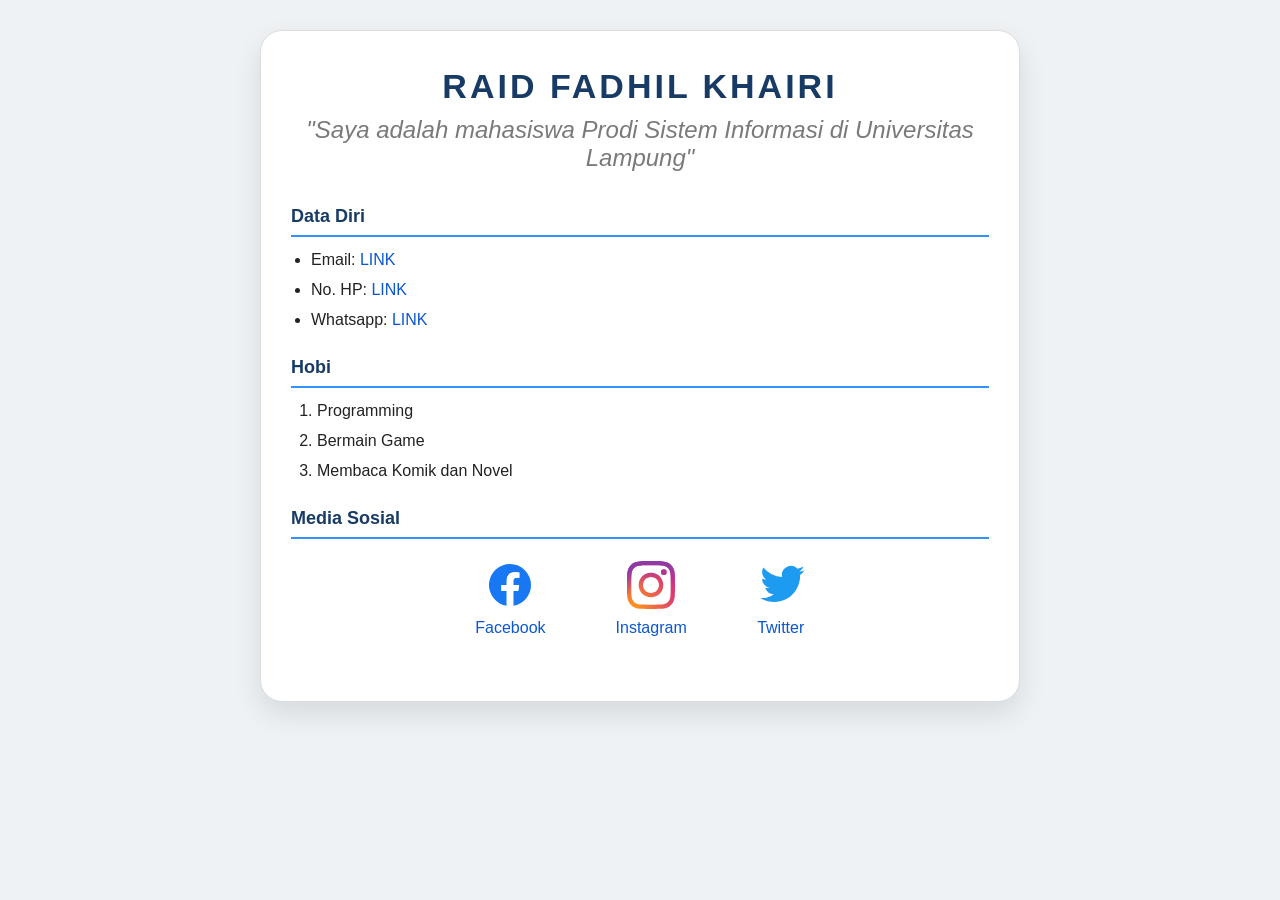
<file: tugasWeb/index.html>
<!DOCTYPE html>
<html lang="id">
<head>
    <meta charset="UTF-8">
    <meta name="viewport" content="width=device-width, initial-scale=1.0">
    <title>Profil Raid Fadhil Khairi</title>
    <style>
        * {
            box-sizing: border-box;
        }

        body {
            margin: 0;
            min-height: 100vh;
            padding: 30px 16px;
            font-family: "Segoe UI", Tahoma, Geneva, Verdana, sans-serif;
            color: #222;
            background: #eef2f5;
        }

        main {
            max-width: 760px;
            margin: 0 auto;
            padding: 36px 30px;
            background: #ffffff;
            border: 1px solid #dddddd;
            border-radius: 22px;
            box-shadow: 0 12px 28px rgba(0, 0, 0, 0.10);
            transition: transform 0.2s ease, box-shadow 0.2s ease;
        }

        .header {
            text-align: center;
            margin-bottom: 34px;
        }

        .name {
            margin: 0 0 10px;
            font-size: 34px;
            font-weight: 700;
            letter-spacing: 3px;
            text-transform: uppercase;
            color: #183b66;
        }

        .deskripsi {
            margin: 0;
            color: #7a7a7a;
            font-size: 24px;
            font-style: italic;
        }

        .section {
            margin-bottom: 28px;
        }

        .title {
            font-weight: 700;
            margin: 0 0 14px;
            padding-bottom: 8px;
            font-size: 18px;
            color: #183b66;
            border-bottom: 2px solid #3392ff;
        }

        ul {
            margin: 0;
            padding-left: 20px;
        }

        ol {
            margin: 0;
            padding-left: 26px;
        }

        li {
            margin-bottom: 12px;
            font-size: 16px;
            transition: transform 0.2s ease;
        }

        a {
            color: #0b57d0;
            text-decoration: none;
            transition: color 0.2s ease;
        }

        a:hover {
            color: #083a8c;
            text-decoration: underline;
        }

        img {
            vertical-align: middle;
        }

        main:hover {
            transform: translateY(-2px);
            box-shadow: 0 14px 30px rgba(0, 0, 0, 0.12);
        }

        li:hover {
            transform: translateX(4px);
        }

        .sosial-media {
            display: flex;
            justify-content: center;
            gap: 70px;
            padding: 8px 0 0;
            list-style: none;
        }

        .sosial-media li {
            margin-bottom: 0;
            text-align: center;
        }

        .sosial-media a {
            display: inline-flex;
            flex-direction: column;
            align-items: center;
            gap: 10px;
            font-size: 16px;
        }

        .sosial-media img {
            width: 48px;
            height: 48px;
            transition: transform 0.2s ease;
        }

        .sosial-media a:hover img {
            transform: scale(1.08);
        }

        @media (max-width: 600px) {
            body {
                padding: 20px 12px;
            }

            main {
                padding: 24px 18px;
            }

            .name {
                font-size: 26px;
                letter-spacing: 2px;
            }

            .deskripsi {
                font-size: 18px;
            }

            .sosial-media {
                gap: 26px;
            }
        }
    </style>
</head>
<body>
    <main>
        <div class="header">
            <p class="name">Raid Fadhil Khairi</p>
            <p class="deskripsi">"Saya adalah mahasiswa Prodi Sistem Informasi di Universitas Lampung"</p>
        </div>

        <div class="section">
            <p class="title">Data Diri</p>
            <ul>
                <li>Email: <a href="mailto:raidfadhilkhairi@gmail.com" target="_blank" rel="noopener noreferrer">LINK</a></li>
                <li>No. HP: <a href="tel:+6285814095093" target="_blank" rel="noopener noreferrer">LINK</a></li>
                <li>Whatsapp: <a href="https://wa.me/6285814095093" target="_blank" rel="noopener noreferrer">LINK</a></li>
            </ul>
        </div>

        <div class="section">
            <p class="title">Hobi</p>
            <ol>
                <li>Programming</li>
                <li>Bermain Game</li>
                <li>Membaca Komik dan Novel</li>
            </ol>
        </div>

        <div class="section">
            <p class="title">Media Sosial</p>
            <ul class="sosial-media">
                <li><a href="https://www.facebook.com/s4b3i/" target="_blank" rel="noopener noreferrer"><img src="asset/facebook.svg" alt="Facebook">Facebook</a></li>
                <li><a href="https://www.instagram.com/khairiefadhil/" target="_blank" rel="noopener noreferrer"><img src="asset/instagram.svg" alt="Instagram">Instagram</a></li>
                <li><a href="https://twitter.com" target="_blank" rel="noopener noreferrer"><img src="asset/twitter.svg" alt="Twitter">Twitter</a></li>
            </ul>
        </div>
    </main>
</body>
</html>
</file>
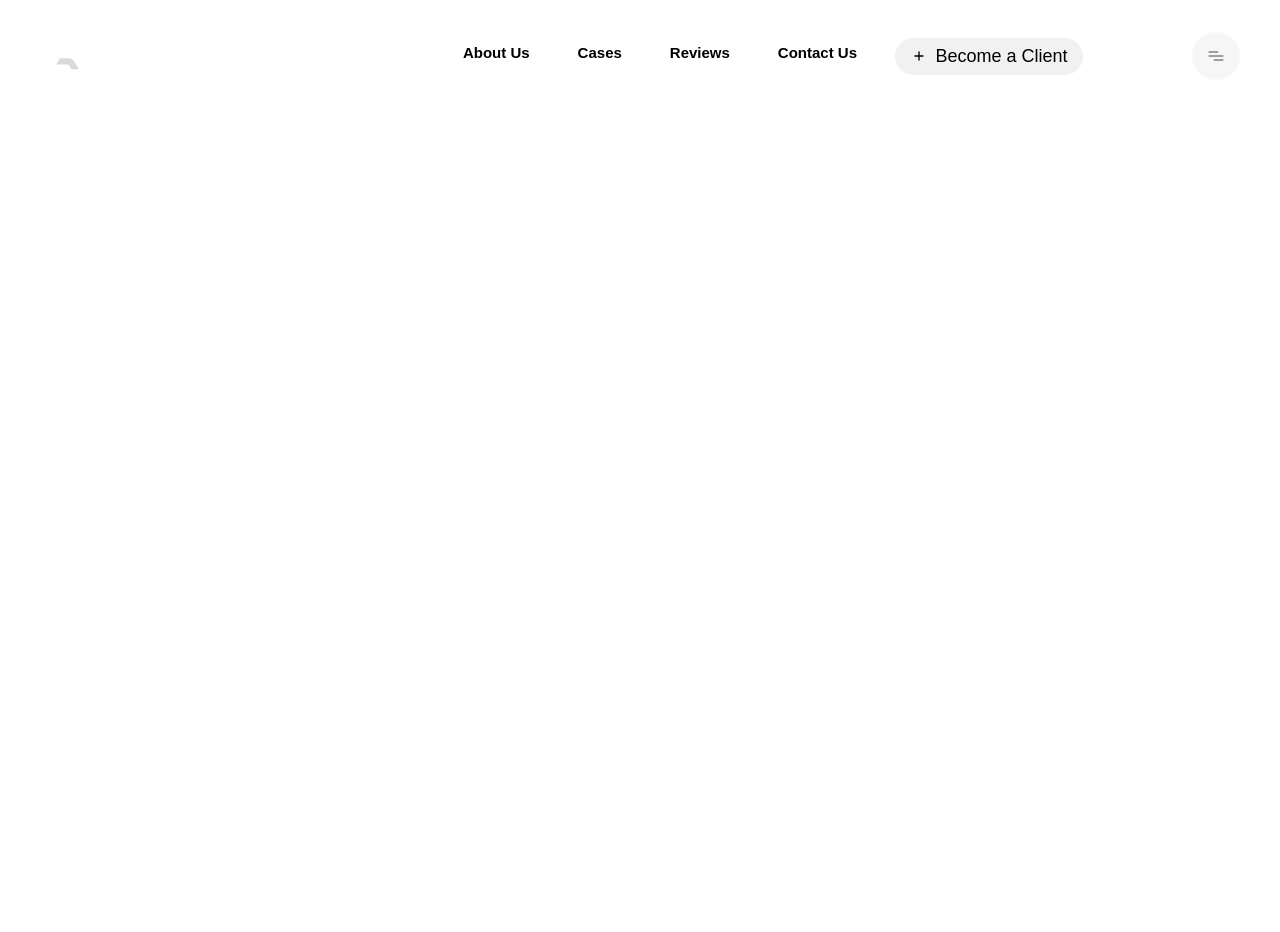
<file: tugasWeb2/index.html>
<!doctype html>
<html>
<head>
  <meta charset="UTF-8">
  <meta name="viewport" content="width=device-width, initial-scale=1.0">
  <link rel="stylesheet" href="style.css">
</head>
<body>
  <div class="hero-shell">
    <video class="hero-video" autoplay muted loop playsinline>
      <source src="asset/hero.mp4" type="video/mp4">
    </video>

    <div class="nav-bar">
      <button class="nav-button-client">
        <img src="asset/plus.svg" alt="plus" class="nav-button-client-icon">
        <span class="nav-button-client-label">Become a Client</span>
      </button>

      <div class="bahasa-dropdown" id="langDropdown">
        <button id="langToggle" class="bahasa-toggle">
          <span>EN</span>
          <svg xmlns="http://www.w3.org/2000/svg" width="16" height="16" fill="currentColor" viewBox="0 0 16 16">
            <path fill-rule="evenodd" d="M1.646 4.646a.5.5 0 0 1 .708 0L8 10.293l5.646-5.647a.5.5 0 0 1 .708.708l-6 6a.5.5 0 0 1-.708 0l-6-6a.5.5 0 0 1 0-.708"/>
          </svg>
        </button>
        <div id="langMenu" class="bahasa-menu">
          <span>CN</span>
        </div>
      </div>

      <div class="menu-circle">
        <svg class="menu-circle-icon" viewBox="0 0 24 24" fill="none" xmlns="http://www.w3.org/2000/svg"><g id="SVGRepo_bgCarrier" stroke-width="0"></g><g id="SVGRepo_tracerCarrier" stroke-linecap="round" stroke-linejoin="round"></g><g id="SVGRepo_iconCarrier"> <path d="M5 8H13.75M5 12H19M10.25 16L19 16" stroke="#464455" stroke-linecap="round" stroke-linejoin="round"></path> </g></svg>
      </div>
    </div>

    <div class="main-nav-wrap">
      <img src="asset/logo.svg" alt="logo" class="logo">
      <div class="main-nav">
        <a href="" class="main-nav-link">About Us</a>
        <a href="" class="main-nav-link">Cases</a>
        <a href="" class="main-nav-link">Reviews</a>
        <a href="" class="main-nav-link">Contact Us</a>
      </div>
      <div></div>
    </div>

    <div class="hero-content">
      <div class="hero-title">
        <h1 class="title-line title-light">WE CREATE</h1>
        <h1 class="title-line title-bold"><i>AWESOME</i></h1>
        <h1 class="title-line title-bold">DESIGN</h1>
      </div>
    </div>
  </div>
</body>
<script>
  const langDropdown = document.getElementById("langDropdown");
  const langToggle = document.getElementById("langToggle");
  const langMenu = document.getElementById("langMenu");

  langToggle.addEventListener("click", function (event) {
    event.stopPropagation();
    langMenu.classList.toggle("open");
  });

  document.addEventListener("click", function (event) {
    if (!langDropdown.contains(event.target)) {
      langMenu.classList.remove("open");
    }
  });
</script>
</html>
</file>
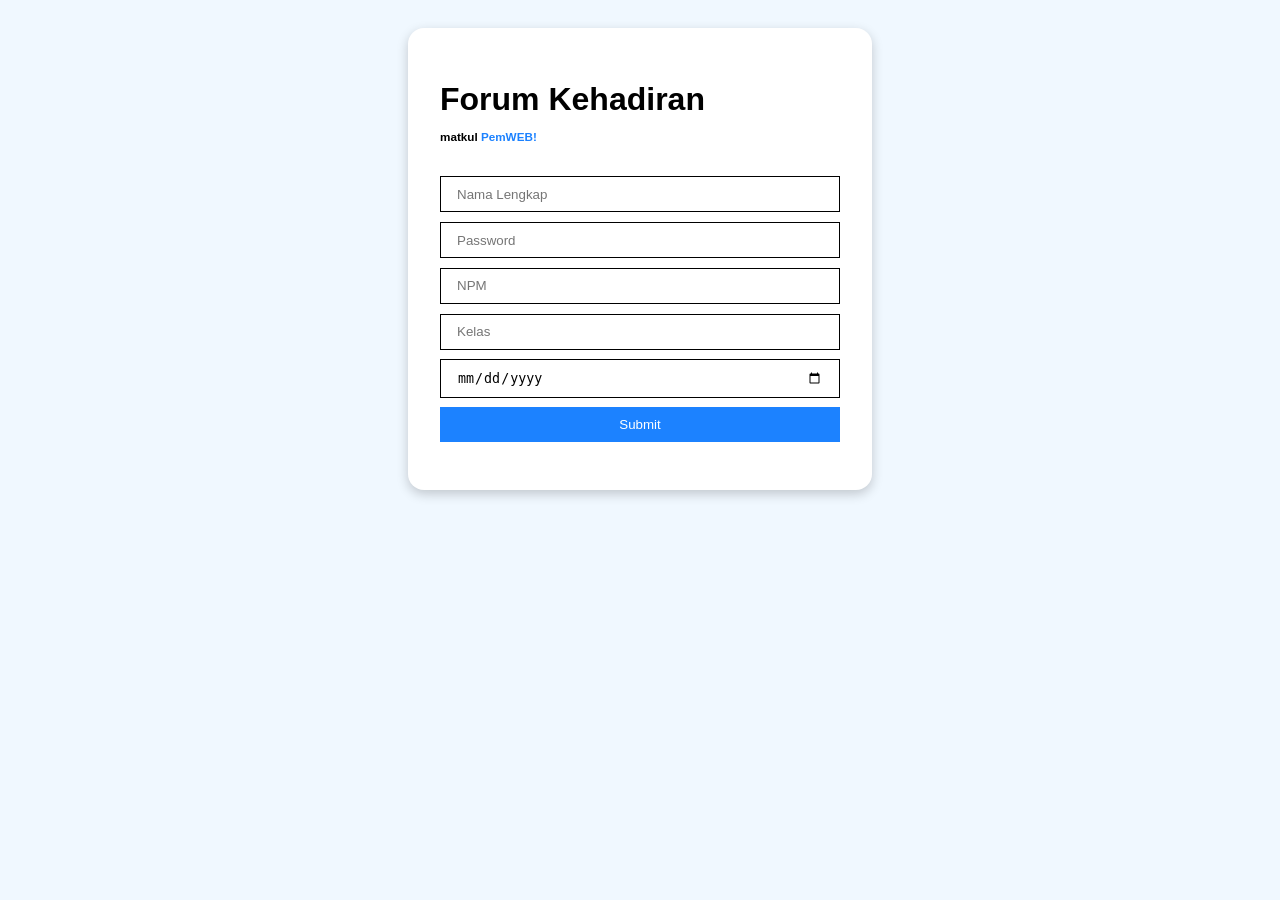
<file: pages/pert_3.html>
<!DOCTYPE html>
<html lang="en">
<head>
    <meta charset="UTF-8">
    <meta name="viewport" content="width=device-width, initial-scale=1.0">
    <link rel="stylesheet" href="../stylesheets/style.css"/>
    <title>Document</title>
</head>
<body style="display: flex; flex-direction:column; ">
    <form class="form"> 
        <h1 style="" class="">
            Forum Kehadiran
            <br>
            <div style="font-weight: 100; font-size:x-small">
                <h3>matkul <a style="color:rgba(0, 115, 255, 0.89)">PemWEB!</a></h3>
            </div>
        </h1>
        <div style="display: flex; gap:0.6rem; flex-direction:column">
         <input class="input-element" type="text" placeholder="Nama Lengkap">
         <input class="input-element" type="password" placeholder="Password">         
         <input class="input-element" type="number" placeholder="NPM">
         <input class="input-element" type="input" placeholder="Kelas">
         <input class="input-element" type="date" placeholder="Tanggal">

        </div>

            <button class="button-submit">
                Submit
            </button>
        </form>
</body>
</html>
</file>
<file: tugasWeb2/style.css>
* {
  box-sizing: border-box;
}

body {
  margin: 0;
  font-family: Arial, Helvetica, sans-serif;
}

a {
  text-decoration: none;
  color: inherit;
}

.hero-shell {
  height: 100vh;
  margin: 1rem;
  border-radius: 2rem;
  display: flex;
  flex-direction: column;
  position: relative;
  overflow: hidden;
}

.hero-video {
  position: absolute;
  top: 0;
  left: 0;
  width: 100%;
  height: 100%;
  object-fit: cover;
}

.nav-bar {
  position: fixed;
  top: 2rem;
  right: 2.5rem;
  z-index: 20;
  display: flex;
  align-items: center;
  gap: 1rem;
}

.nav-button-client {
  border: none;
  display: flex;
  align-items: center;
  justify-content: center;
  gap: 0.5rem;
  background: #f1f1f1;
  font-size: 1.125rem;
  color: #000;
  padding: 0.5rem 1rem;
  font-weight: 400;
  border-radius: 9999px;
  cursor: pointer;
  transition: all 300ms ease-out;
}

.nav-button-client:hover {
  transform: translateY(-2px);
  background: #fff;
  box-shadow: 0 8px 18px rgba(0, 0, 0, 0.15);
}

.nav-button-client-icon {
  width: 1rem;
  height: 1rem;
  transition: transform 300ms ease-out;
}

.nav-button-client-label {
  transition: transform 300ms ease-out;
}

.nav-button-client:hover .nav-button-client-icon {
  transform: rotate(90deg);
}

.nav-button-client:hover .nav-button-client-label {
  transform: translateX(2px);
}

.bahasa-dropdown {
  position: relative;
}

.bahasa-toggle {
  display: flex;
  align-items: center;
  justify-content: center;
  gap: 0.5rem;
  border-radius: 0.75rem;
  color: #fff;
  background: transparent;
  border: 1px solid rgba(255, 255, 255, 0.4);
  padding: 0.5rem 1rem;
  cursor: pointer;
  font-weight: 700;
}

.bahasa-menu {
  position: absolute;
  top: 2.5rem;
  margin-top: 0.5rem;
  width: 100%;
  display: flex;
  align-items: center;
  justify-content: center;
  gap: 0.5rem;
  font-weight: 700;
  border-radius: 0.75rem;
  color: #000;
  background: #fff;
  border: 1px solid rgba(255, 255, 255, 0.4);
  padding: 0.5rem 1rem;
  opacity: 0;
  transform: translateY(-8px);
  visibility: hidden;
  pointer-events: none;
  transition: all 200ms ease-out;
}

.bahasa-menu.open {
  opacity: 1;
  transform: translateY(0);
  visibility: visible;
  pointer-events: auto;
}

.menu-circle {
  display: flex;
  align-items: center;
  justify-content: center;
  border-radius: 9999px;
  background: rgba(241, 241, 241, 0.6);
  padding: 0.5rem;
  width: 3rem;
  height: 3rem;
  cursor: pointer;
  transition: all 300ms ease-out;
}

.menu-circle:hover {
  transform: translateY(-2px);
  background: rgba(241, 241, 241, 0.8);
  box-shadow: 0 8px 18px rgba(0, 0, 0, 0.15);
}

.menu-circle-icon {
  width: 1.5rem;
  height: 1.5rem;
  color: #fff;
  transition: transform 300ms ease-out;
}

.menu-circle:hover .menu-circle-icon {
  transform: scale(1.1);
}

.main-nav-wrap {
  position: relative;
  z-index: 10;
  margin: 0 1.5rem;
  display: flex;
  align-items: center;
  justify-content: space-between;
  flex-shrink: 0;
}

.logo {
  width: 2.5rem;
  height: 2.5rem;
}

.main-nav {
  border-radius: 9999px;
  display: flex;
  align-items: center;
  justify-content: center;
  background: #fff;
  padding: 1rem 4rem;
  margin: 0.75rem 0;
  gap: 3rem;
  font-weight: 600;
  font-size: 15px;
}

.main-nav-link {
  transition: all 300ms ease-out;
  cursor: pointer;
}

.main-nav-link:hover {
  transform: translateY(-2px);
  color: #ef4444;
}

.hero-content {
  position: relative;
  z-index: 10;
  flex: 1;
  display: flex;
  flex-direction: column;
  justify-content: flex-end;
  width: 100%;
  margin: 0 1.5rem;
  padding-bottom: 2rem;
}

.hero-title {
  width: 100%;
  max-width: 28rem;
  color: #fff;
}

.title-line {
  font-size: 2.25rem;
  line-height: 0.9;
  margin: 0;
}

.title-light {
  font-weight: 400;
}

.title-bold {
  font-weight: 700;
}

.title-bold i {
  letter-spacing: -0.04em;
  white-space: nowrap;
  font-style: italic;
}
</file>
<file: stylesheets/style.css>
body {
    background-color: aliceblue;
    gap: 5px;
    font-family: Arial, Helvetica, sans-serif;
    padding: 20px 0px;
}

.form{
    background: white;
    border: 1px;
    border-style: solid black;
    box-shadow: 0px 4px 12px 0px rgba(0, 0, 0, 0.2);
    border-radius: 1rem;
    padding: 2rem;
    max-width: 40rem;
    display: flex;
    margin: auto;
    flex-direction: column;
    min-width: 25rem;
}

.center{
    margin: auto;
}

.button-submit{
    margin-top: 0.6rem;
    padding: 0.6rem ;
    background-color: rgba(0, 115, 255, 0.89);
    color: white;
    border: none;
    font-weight: 400;
    transition: all;
    margin-bottom: 1rem;
    
}

.button-submit:hover{
    background-color: rgba(0, 115, 255, 0.523);
}

.input-element{
    border: 0.5px solid black;
    padding: 0.6rem 1rem 0.6rem ;
    background-color: white
}
</file>
